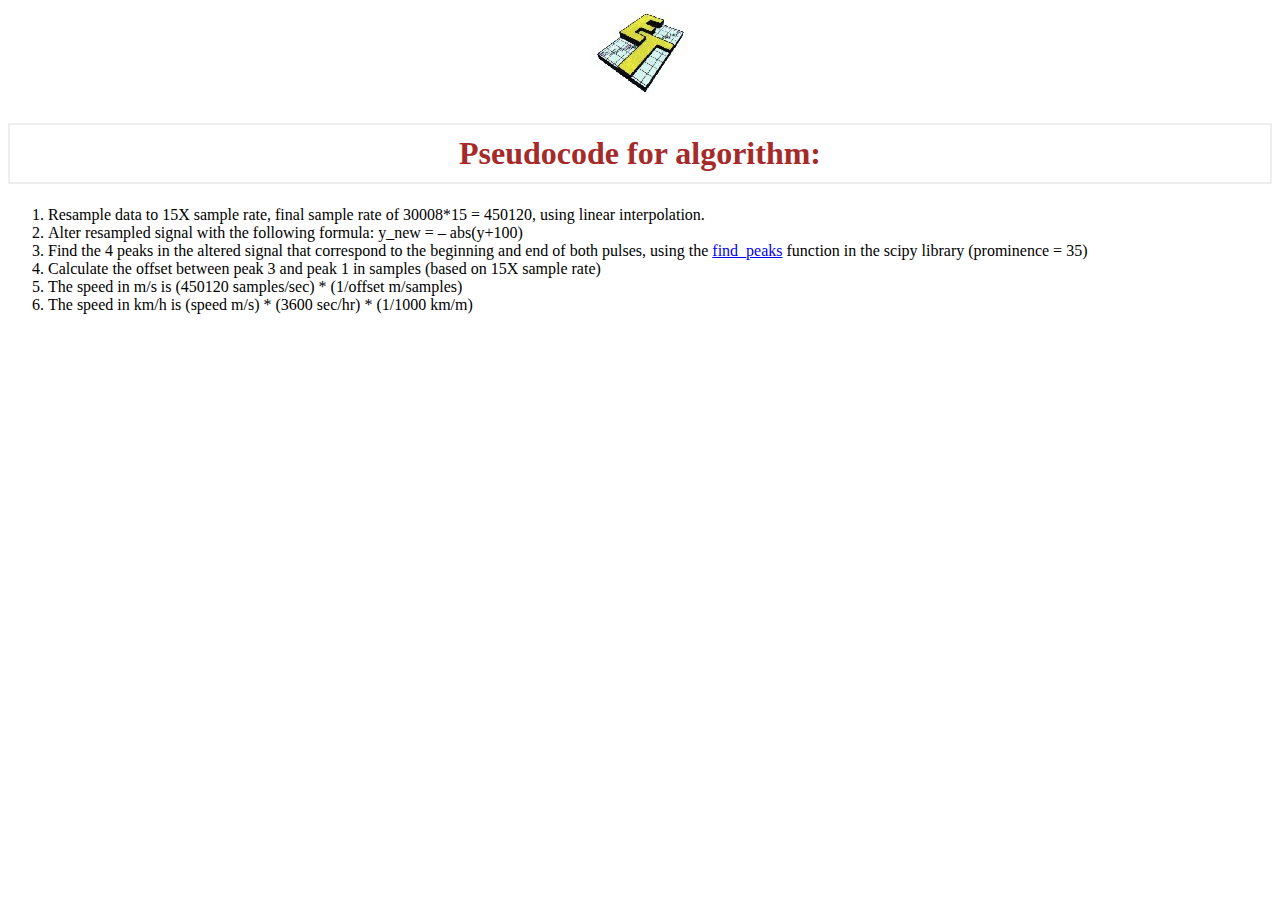
<file: templates/algorithm.html>
<!doctype html>
<html>
<head>
    <meta charset="utf-8">
    <meta name="viewport" content="width=device-width, initial-scale=1">
    <title>Speed Result</title>
    <link href="https://cdn.jsdelivr.net/npm/bootstrap@5.2.3/dist/css/bootstrap.min.css" rel="stylesheet" integrity="sha384-rbsA2VBKQhggwzxH7pPCaAqO46MgnOM80zW1RWuH61DGLwZJEdK2Kadq2F9CUG65" crossorigin="anonymous">
    <link href="/static/css/style.css" rel="stylesheet">
  </head>
  <body>
  <center>
  <div>
      <img src="/static/images/E-TECH_Logo.jpg"  width="99" height="90">
  </div>
  </center>
    <h1>Pseudocode for algorithm:</h1>


    <ol>
<li>	Resample data to 15X sample rate, final sample rate of 30008*15 = 450120, using linear interpolation.
<li>	Alter resampled signal with the following formula: y_new =  – abs(y+100)
<li>	Find the 4 peaks in the altered signal that correspond to the beginning and end of both pulses, using the <a href="https://docs.scipy.org/doc/scipy/reference/generated/scipy.signal.find_peaks.html">find_peaks</a> function in the scipy library (prominence = 35)



<li>	Calculate the offset between peak 3 and peak 1 in samples (based on 15X sample rate)
<li>	The speed in m/s is (450120 samples/sec) * (1/offset  m/samples)
<li>	The speed in km/h is (speed m/s) * (3600 sec/hr) * (1/1000 km/m)
</ol>
  </body>
</html>
</file>
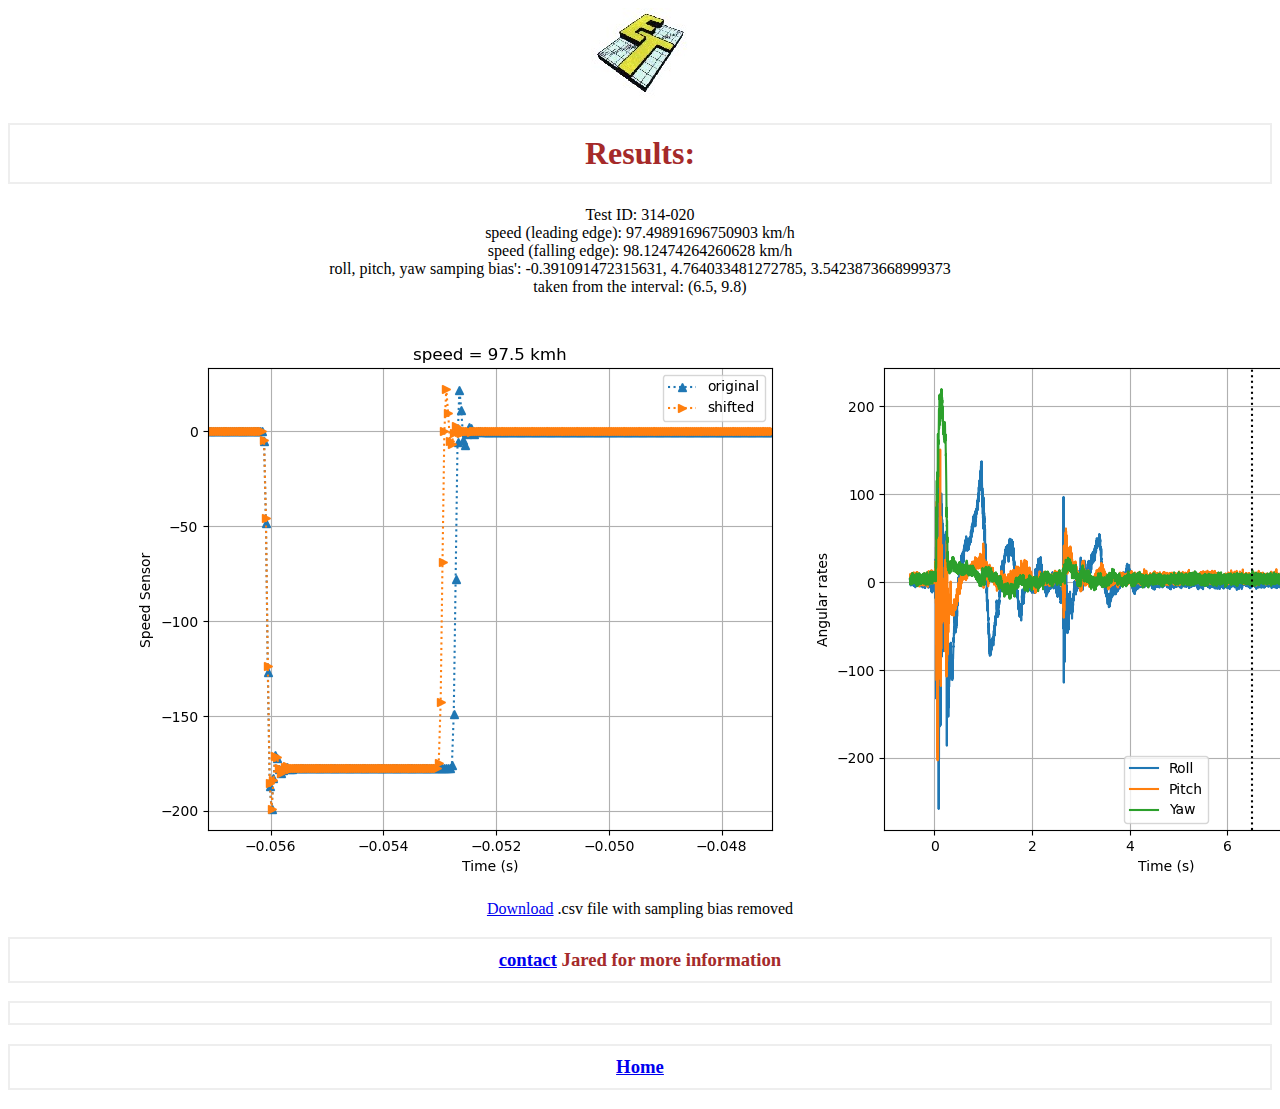
<file: templates/result_example.html>
<!doctype html>
<html>
<head>
    <meta charset="utf-8">
    <meta name="viewport" content="width=device-width, initial-scale=1">
    <title>Speed Result</title>
    <link href="https://cdn.jsdelivr.net/npm/bootstrap@5.2.3/dist/css/bootstrap.min.css" rel="stylesheet" integrity="sha384-rbsA2VBKQhggwzxH7pPCaAqO46MgnOM80zW1RWuH61DGLwZJEdK2Kadq2F9CUG65" crossorigin="anonymous">
    <link href="/static/css/style.css" rel="stylesheet">
  </head>
  <body>
  <center>
  <div>
      <img src="/static/images/E-TECH_Logo.jpg"  width="99" height="90">
  </div>
  </center>
    <h1>Results:</h1>
    <center>Test ID: 314-020 
    <br>   
    speed (leading edge):  97.49891696750903 km/h 
    <br> 
    speed (falling edge):  98.12474264260628 km/h
    <br> 
    roll, pitch, yaw samping bias':  -0.391091472315631, 4.764033481272785, 3.5423873668999373 
    <br> 
    taken from the interval:  (6.5, 9.8) 
    <br> 
    <img src="[data-uri]"/>
    <br>
    <a href="/getCSV/314-020_FILTERED_OFFSET">Download</a> .csv file with sampling bias removed
    </center>
    <p></p>
    <p></p>
    <p></p>
    <center><h3><a href="mailto:Jared.Oliphant@valtir.com?Subject=Help Speed Calc App">contact</a> Jared for more information</h3></center>
    <div><h3></h3></div>
  <center><h3><a href="/">Home</a></h3></center>
    <script src="https://cdn.jsdelivr.net/npm/bootstrap@5.2.3/dist/js/bootstrap.bundle.min.js" integrity="sha384-kenU1KFdBIe4zVF0s0G1M5b4hcpxyD9F7jL+jjXkk+Q2h455rYXK/7HAuoJl+0I4" crossorigin="anonymous"></script>
  
  </body>
</html>
</file>
<file: static/css/style.css>
h1 {
    border: 2px #eee solid;
    color: brown;
    text-align: center;
    padding: 10px;
}

h3 {
    border: 2px #eee solid;
    color: brown;
    text-align: center;
    padding: 10px;
}


form {
    border: 2px #eee solid;
    color: brown;
    text-align: center;
    padding: 10px;
}
</file>
